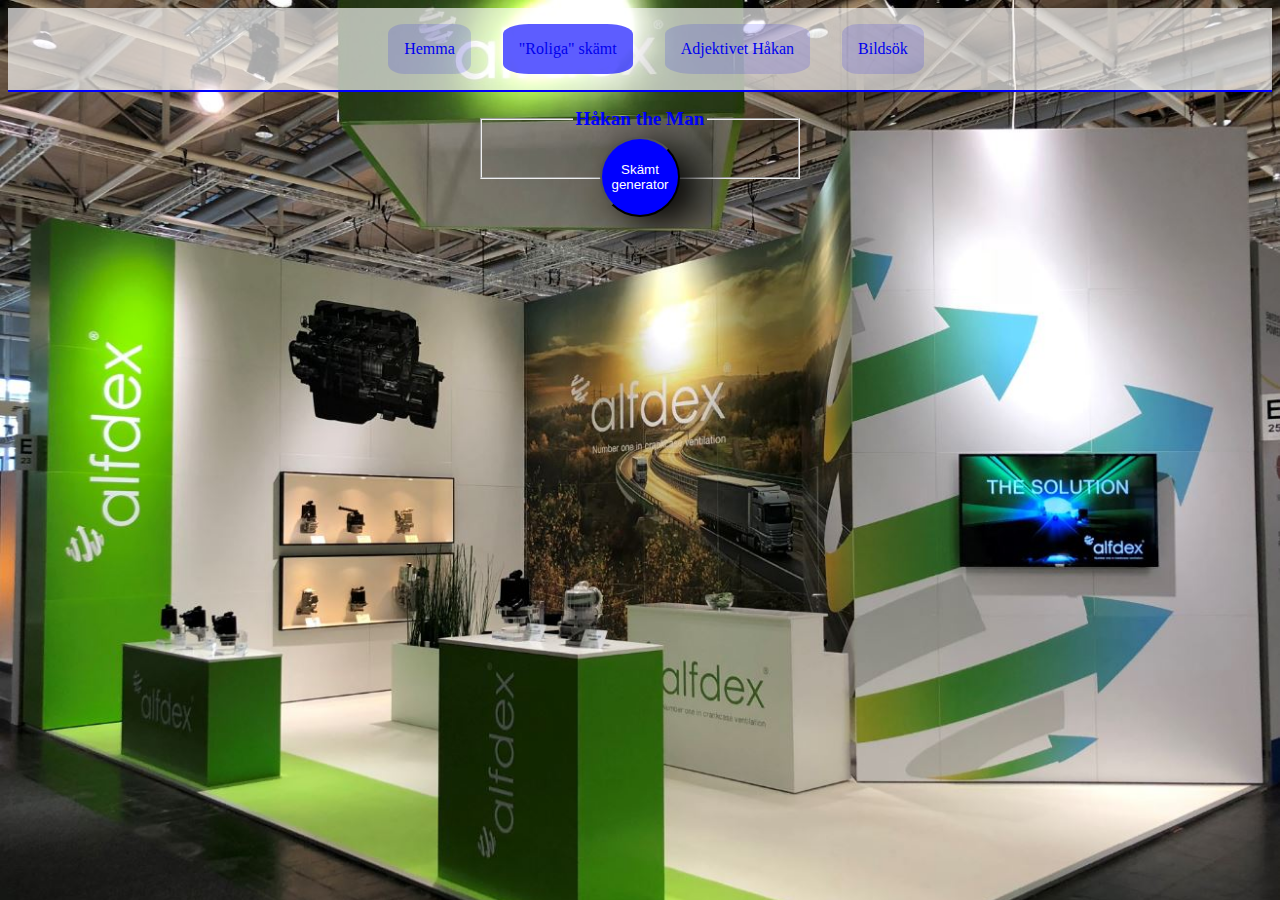
<file: jokes.html>
<!DOCTYPE html>
<html lang="en">

<head>
    <meta charset="UTF-8">
    <meta http-equiv="X-UA-Compatible" content="IE=edge">
    <meta name="viewport" content="width=device-width, initial-scale=1.0">
    <link rel="stylesheet" href="css/style.css">
    <script src="js/jokes.js" defer></script>
    <title>Håkans Joke sida</title>
</head>

<body>
    <nav class="navbar">
        <a href="index.html" class="lowlight">Hemma</a>
        <a href="jokes.html" class="highlight">"Roliga" skämt</a>
        <a href="adjective.html" class="lowlight">Adjektivet Håkan</a>
        <a href="flickr.html" class="lowlight">Bildsök</a>
    </nav>

    <div id="everything">
        <main id="mainMain">
            <form>

                <fieldset id="rutan">
                    <legend>Håkan the Man</legend>
                    <button id="theJokeButton">Skämt generator</button>
                </fieldset>

            </form>

        </main>
        <!-- <img src="alfdexmonter.jpg" alt="alfdexmonter"> -->
        <div class="center">
            <p id="content"></p>
        </div>

</body>

</html>
</file>
<file: css/style.css>
body{

    /* background-image: url(/img/alfdexmonter.jpg); */
    background-image: url(alfdexmonter.jpg);
    background-size: 100%;
}

#pjoke{
  color: linen;
  width: 20rem;
  height: 20rem;
  border: 2px solid black;
  box-shadow: 20px 5px 20px black;
  font-weight: bolder;
  background-image: url(hkan.bmp);
  text-shadow: 3px 3px gray;
  text-align: center;
  font-size: x-large;
}

nav{
    display: flex;
    justify-content: center;
    position: sticky;
    top: 0;
    border-bottom: 2px solid blue;
    margin-bottom: 1rem;
    background-color: rgba(255, 255, 255, 0.656);
  }
  
  
  nav a{
    text-decoration: none;
    margin: 1rem;
    padding: 1rem;
  }
  
  nav a:visited{
    color: white;
  }
  
  nav a:hover{
  background-color: grey;
  }
  
  nav a:nth-child(1){
    margin-left: 3rem;
  }
  

  .highlight{
    background-color: rgba(0, 0, 255, 0.637);
    border-radius: 20%;
  }

  .lowlight{
    background-color: rgba(0, 0, 255, 0.137);
    border-radius: 20%;

  }


#mainMain{
    display: flex;
    justify-content: center;
    
}
#theJokeButton{
    background-color: blue;
    color: white;
    border-radius: 50%;
    height: 5rem;
    width: 5rem;
    box-shadow: 20px 10px 40px black;
}

#theJokeButton:active{
background-color: rgba(255, 0, 0, 0.37);
}

#theJokeButton:hover{
background-color: rgba(255, 0, 0, 0.664);
box-shadow: 20px 10px 40px grey;

}

#rutan{
    font-size: larger;
    font-weight: bolder;
    width: 18rem;
    height: 3rem;
    text-align: center;
    color: blue;
}
#content{
    margin-top: 5rem;
}

.center{
    display: flex;
    justify-content: center;
}

#adjectiveInput{
    background-color: white;
    height: 2rem;
}
#adjectiveButton{
  background-color: rgba(0, 255, 76, 0.623);
  color: white;
    font-size: 1rem;
    font-weight: bolder;
    border-radius: 50%;
    height: 5rem;
    width: 8rem;
    box-shadow: 20px 10px 40px black;
}

#adjectiveButton:active{
background-color: rgba(255, 0, 0, 0.37);
}

#adjectiveButton:hover{
background-color: rgba(255, 0, 0, 0.664);
box-shadow: 20px 10px 40px grey;

}

#adjectiveInfo{
    font-size: xx-large;
    color: white;
    background-color: rgba(0, 255, 76, 0.623);
    border-radius: 1rem;
    padding: 1rem;



}

#myForm{
background-color: rgba(0, 0, 255, 0.2);
}

@media screen and (max-width:480px){
  nav{
    display: flex;
    flex-wrap: wrap;
    justify-content: center;
    position: sticky;
    top: 0;
    border-bottom: 2px solid blue;
    padding: none;
    margin-bottom: 0rem;
    background-color: rgba(255, 255, 255, 0.656);
  }
  nav a{
    text-decoration: none;
    margin: 0.4rem;
    padding: 0.2rem;
  }


}


@media (max-width: 330px){
  #pjoke{
    color: linen;
    width: 20rem;
    height: 20rem;
    border: 2px solid black;
    box-shadow: 20px 5px 20px black;
    font-weight: bolder;
    background-image: url("/img/hkan.bmp");
    text-shadow: 3px 3px gray;
    text-align: center;
    font-size: x-large;
}
}
</file>
